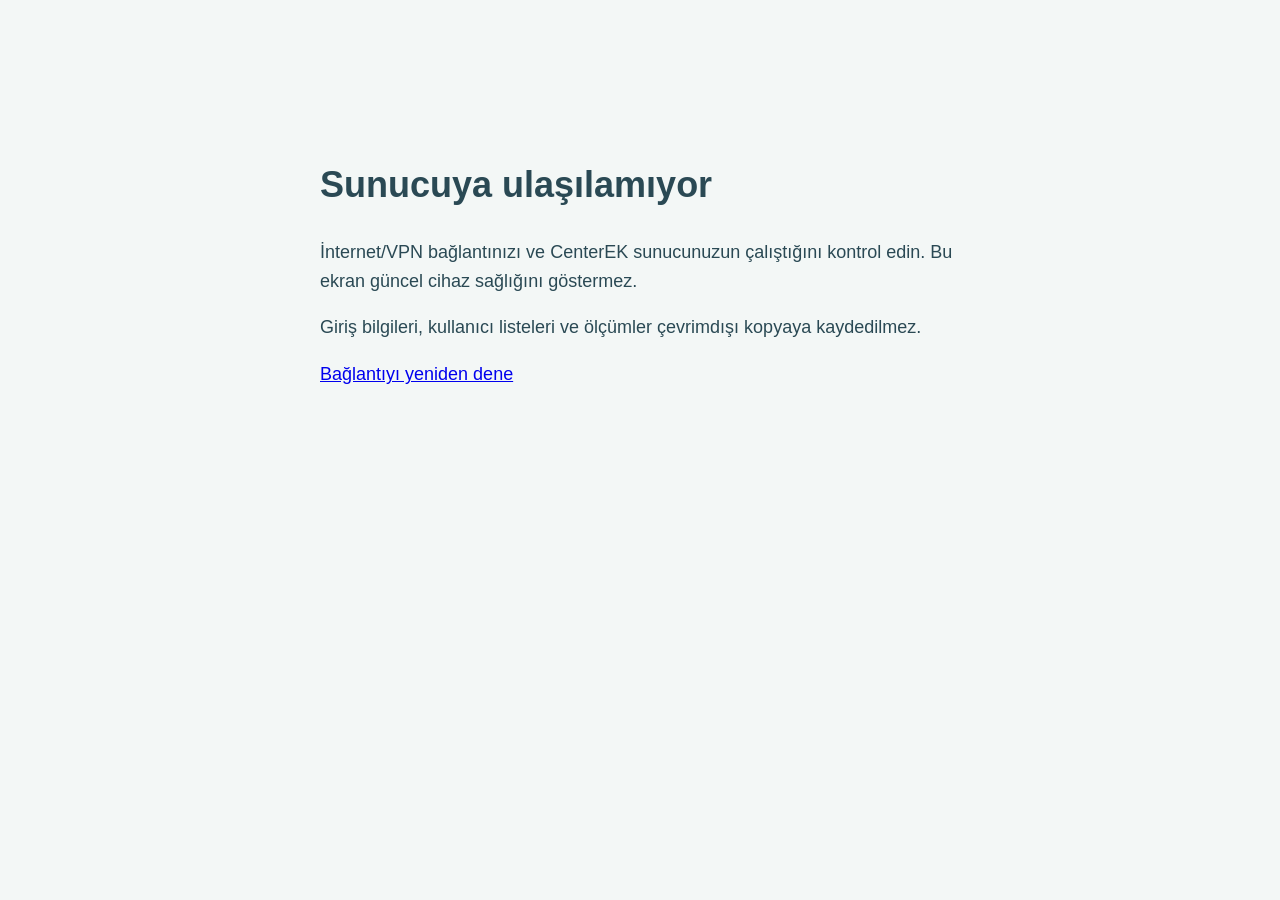
<file: web/panel/offline.html>
<!doctype html><html lang="tr"><head><meta charset="utf-8"><meta name="viewport" content="width=device-width,initial-scale=1"><title>CenterEK — bağlantı yok</title></head><body style="font:18px/1.6 Segoe UI,Arial,sans-serif;background:#f3f7f6;color:#2a4954;max-width:640px;margin:12vh auto;padding:24px"><h1>Sunucuya ulaşılamıyor</h1><p>İnternet/VPN bağlantınızı ve CenterEK sunucunuzun çalıştığını kontrol edin. Bu ekran güncel cihaz sağlığını göstermez.</p><p>Giriş bilgileri, kullanıcı listeleri ve ölçümler çevrimdışı kopyaya kaydedilmez.</p><a href="/panel/">Bağlantıyı yeniden dene</a></body></html>
</file>
